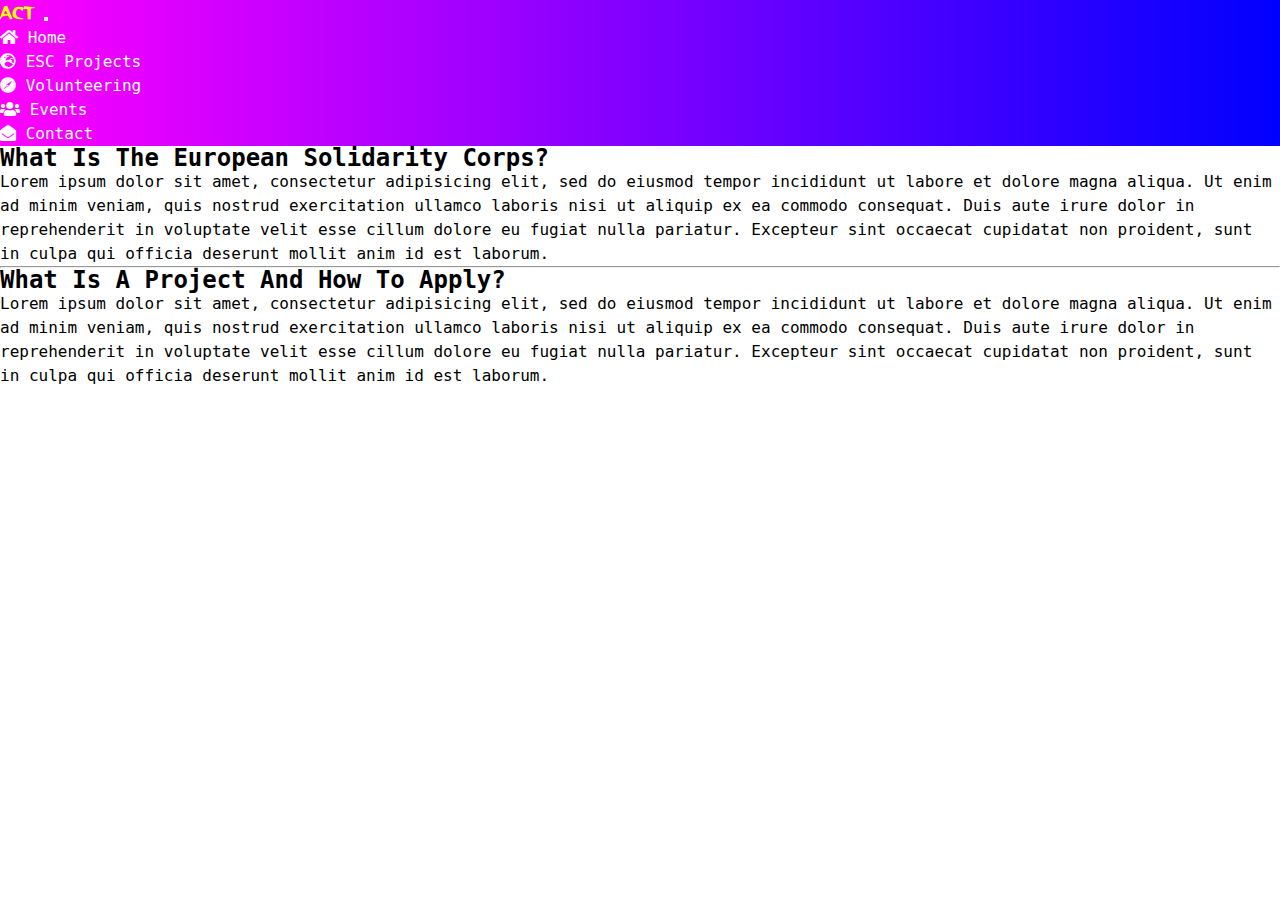
<file: esc.html>
<!DOCTYPE html>
<html>
<head>
	<title></title>
	<meta charset="utf-8">
    <meta name="viewport" content="width=device-width, initial-scale=1.0">
    <!-- FONT AWESOME ICONS -->
    <link rel="stylesheet" type="text/css" href="https://cdnjs.cloudflare.com/ajax/libs/font-awesome/5.15.2/css/all.min.css">
    <link href="https://cdn.jsdelivr.net/npm/bootstrap@5.0.0-beta2/dist/css/bootstrap.min.css" rel="stylesheet" integrity="sha384-BmbxuPwQa2lc/FVzBcNJ7UAyJxM6wuqIj61tLrc4wSX0szH/Ev+nYRRuWlolflfl" crossorigin="anonymous">
    <link rel="stylesheet" type="text/css" href="styles.css">
    <link rel="stylesheet" type="text/css" href="banner.css">
    <!-- JQUERY SCRIPT -->
    <script src="https://code.jquery.com/jquery-3.5.1.slim.js" integrity="sha256-DrT5NfxfbHvMHux31Lkhxg42LY6of8TaYyK50jnxRnM=" crossorigin="anonymous"></script>
</head>
<body>
	<!-- MENU -->
    <nav class="navbar navbar-expand-lg navbar-light" id="menu">
      <div class="container">
        <a class="navbar-brand reggae pb-4 h1" href="index.html">ACT</a>
        <button class="navbar-toggler" type="button" data-bs-toggle="collapse" data-bs-target="#navbarSupportedContent" aria-controls="navbarSupportedContent" aria-expanded="false" aria-label="Toggle navigation">
          <span class="navbar-toggler-icon"></span>
        </button>
        <div class="collapse navbar-collapse" id="navbarSupportedContent">
          <ul class="navbar-nav me-auto  mb-lg-0">
            <li class="nav-item">
              <a class="nav-link active" aria-current="page" href="index.html"><i class="fas fa-home"></i> Home</a>
            </li>
            <li class="nav-item">
              <a class="nav-link" href="esc.html"><i class="fas fa-globe-europe"></i> ESC Projects</a>
            </li>
            <li class="nav-item">
              <a class="nav-link" href="volunteering.html"><i class="fab fa-safari"></i> Volunteering</a>
            </li>
            <li class="nav-item">
              <a class="nav-link" href="events.html"><i class="fas fa-users"></i> Events</a>
            </li>
            
            <li class="nav-item">
              <a class="nav-link pb-4" href="contact.html"><i class="fas fa-envelope-open"></i> Contact</a>
            </li>
          </ul>
        </div>
      </div>
    </nav>

    <section class="container my-4">
      <div class="mx-2">
        <h2 class="display-5">What Is The European Solidarity Corps?</h2>

        <p class="my-4">
          Lorem ipsum dolor sit amet, consectetur adipisicing elit, sed do eiusmod
          tempor incididunt ut labore et dolore magna aliqua. Ut enim ad minim veniam,
          quis nostrud exercitation ullamco laboris nisi ut aliquip ex ea commodo
          consequat. Duis aute irure dolor in reprehenderit in voluptate velit esse
          cillum dolore eu fugiat nulla pariatur. Excepteur sint occaecat cupidatat non
          proident, sunt in culpa qui officia deserunt mollit anim id est laborum.
        </p>
      </div>

      <hr>

      <div class="mx-2">
        <h2 class="display-5">What Is A Project And How To Apply?</h2>

        <p class="my-4">
          Lorem ipsum dolor sit amet, consectetur adipisicing elit, sed do eiusmod
          tempor incididunt ut labore et dolore magna aliqua. Ut enim ad minim veniam,
          quis nostrud exercitation ullamco laboris nisi ut aliquip ex ea commodo
          consequat. Duis aute irure dolor in reprehenderit in voluptate velit esse
          cillum dolore eu fugiat nulla pariatur. Excepteur sint occaecat cupidatat non
          proident, sunt in culpa qui officia deserunt mollit anim id est laborum.
        </p>
      </div>
      
    </section>
</body>
</html>
</file>
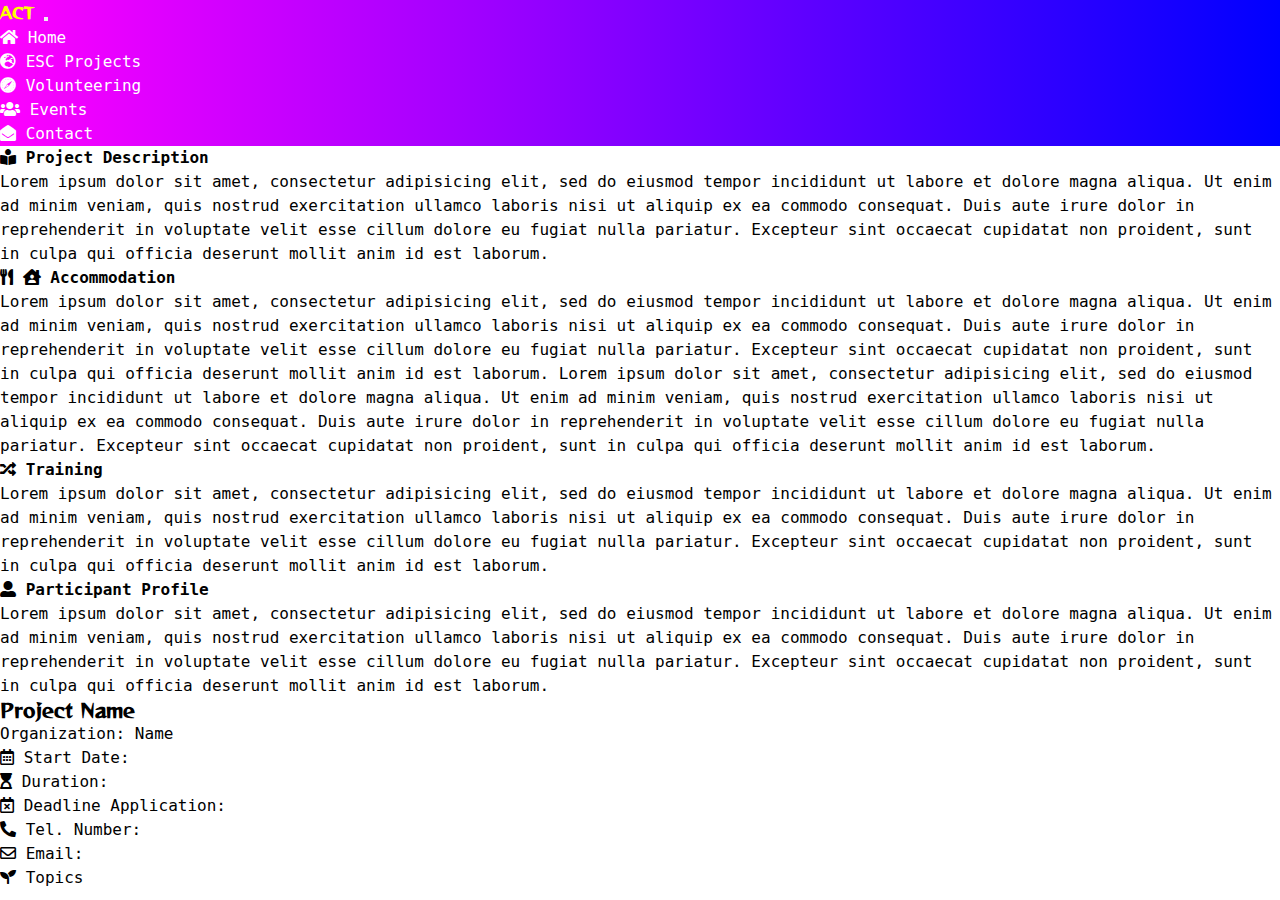
<file: volunteering_article.html>
<!DOCTYPE html>
<html>
<head>
	<title></title>
	<meta charset="utf-8">
    <meta name="viewport" content="width=device-width, initial-scale=1.0">
    <!-- FONT AWESOME ICONS -->
    <link rel="stylesheet" type="text/css" href="https://cdnjs.cloudflare.com/ajax/libs/font-awesome/5.15.2/css/all.min.css">
    <link href="https://cdn.jsdelivr.net/npm/bootstrap@5.0.0-beta2/dist/css/bootstrap.min.css" rel="stylesheet" integrity="sha384-BmbxuPwQa2lc/FVzBcNJ7UAyJxM6wuqIj61tLrc4wSX0szH/Ev+nYRRuWlolflfl" crossorigin="anonymous">
    <link rel="stylesheet" type="text/css" href="styles.css">
    <link rel="stylesheet" type="text/css" href="banner.css">
    <!-- JQUERY SCRIPT -->
    <script src="https://code.jquery.com/jquery-3.5.1.slim.js" integrity="sha256-DrT5NfxfbHvMHux31Lkhxg42LY6of8TaYyK50jnxRnM=" crossorigin="anonymous"></script>
</head>
<body>
	<!-- MENU -->
    <nav class="navbar navbar-expand-lg navbar-light" id="menu">
      <div class="container">
        <a class="navbar-brand reggae pb-4 h1" href="index.html">ACT</a>
        <button class="navbar-toggler" type="button" data-bs-toggle="collapse" data-bs-target="#navbarSupportedContent" aria-controls="navbarSupportedContent" aria-expanded="false" aria-label="Toggle navigation">
          <span class="navbar-toggler-icon"></span>
        </button>
        <div class="collapse navbar-collapse" id="navbarSupportedContent">
          <ul class="navbar-nav me-auto  mb-lg-0">
            <li class="nav-item">
              <a class="nav-link active" aria-current="page" href="index.html"><i class="fas fa-home"></i> Home</a>
            </li>
            <li class="nav-item">
              <a class="nav-link" href="esc.html"><i class="fas fa-globe-europe"></i> ESC Projects</a>
            </li>
            <li class="nav-item">
              <a class="nav-link" href="volunteering.html"><i class="fab fa-safari"></i> Volunteering</a>
            </li>
            <li class="nav-item">
              <a class="nav-link" href="events.html"><i class="fas fa-users"></i> Events</a>
            </li>
            
            <li class="nav-item">
              <a class="nav-link pb-4" href="contact.html"><i class="fas fa-envelope-open"></i> Contact</a>
            </li>
          </ul>
        </div>
      </div>
    </nav>

    <main role="main" class="container my-4">
    <div class="row">
      <div class="col-md-8">
        <h4 class="text-success mt-5"><i class="fas fa-book-reader"></i> Project Description</h4>
        <p class="my-3">
          Lorem ipsum dolor sit amet, consectetur adipisicing elit, sed do eiusmod
          tempor incididunt ut labore et dolore magna aliqua. Ut enim ad minim veniam,
          quis nostrud exercitation ullamco laboris nisi ut aliquip ex ea commodo
          consequat. Duis aute irure dolor in reprehenderit in voluptate velit esse
          cillum dolore eu fugiat nulla pariatur. Excepteur sint occaecat cupidatat non
          proident, sunt in culpa qui officia deserunt mollit anim id est laborum.
        </p>

        <h4 class="text-success mt-5"><i class="fas fa-utensils"></i> <i class="fas fa-house-user"></i> Accommodation</h4>
        <p class="my-3">
          Lorem ipsum dolor sit amet, consectetur adipisicing elit, sed do eiusmod
          tempor incididunt ut labore et dolore magna aliqua. Ut enim ad minim veniam,
          quis nostrud exercitation ullamco laboris nisi ut aliquip ex ea commodo
          consequat. Duis aute irure dolor in reprehenderit in voluptate velit esse
          cillum dolore eu fugiat nulla pariatur. Excepteur sint occaecat cupidatat non
          proident, sunt in culpa qui officia deserunt mollit anim id est laborum.
          Lorem ipsum dolor sit amet, consectetur adipisicing elit, sed do eiusmod
          tempor incididunt ut labore et dolore magna aliqua. Ut enim ad minim veniam,
          quis nostrud exercitation ullamco laboris nisi ut aliquip ex ea commodo
          consequat. Duis aute irure dolor in reprehenderit in voluptate velit esse
          cillum dolore eu fugiat nulla pariatur. Excepteur sint occaecat cupidatat non
          proident, sunt in culpa qui officia deserunt mollit anim id est laborum.
        </p>

        <h4 class="text-success mt-5"><i class="fas fa-random"></i> Training</h4>

        <p class="my-3">
          Lorem ipsum dolor sit amet, consectetur adipisicing elit, sed do eiusmod
          tempor incididunt ut labore et dolore magna aliqua. Ut enim ad minim veniam,
          quis nostrud exercitation ullamco laboris nisi ut aliquip ex ea commodo
          consequat. Duis aute irure dolor in reprehenderit in voluptate velit esse
          cillum dolore eu fugiat nulla pariatur. Excepteur sint occaecat cupidatat non
          proident, sunt in culpa qui officia deserunt mollit anim id est laborum.
        </p>

        <h4 class="text-success mt-5"><i class="fas fa-user-alt"></i> Participant Profile</h4>
        <p>
          Lorem ipsum dolor sit amet, consectetur adipisicing elit, sed do eiusmod
          tempor incididunt ut labore et dolore magna aliqua. Ut enim ad minim veniam,
          quis nostrud exercitation ullamco laboris nisi ut aliquip ex ea commodo
          consequat. Duis aute irure dolor in reprehenderit in voluptate velit esse
          cillum dolore eu fugiat nulla pariatur. Excepteur sint occaecat cupidatat non
          proident, sunt in culpa qui officia deserunt mollit anim id est laborum.
        </p>
      </div>
      <div class="col-md-4">
        <div class="content-section">
          <h3 class="reggae text-center">Project Name</h3>
          <p class=''>Organization: <span class="text-muted">Name</span>
            <ul class="list-group">
              <li class="list-group-item list-group-item-light"><i class="far fa-calendar-alt"></i> Start Date: </li>
              <li class="list-group-item list-group-item-light"><i class="fas fa-hourglass-start"></i> Duration: </li>
              <li class="list-group-item list-group-item-light"><i class="far fa-calendar-times"></i> Deadline Application: </li>
              <li class="list-group-item list-group-item-light"><i class="fas fa-phone-alt"></i> Tel. Number: </li>
              <li class="list-group-item list-group-item-light"><i class="far fa-envelope"></i> Email: </li>
              <li class="list-group-item list-group-item-light"><i class="fas fa-seedling"></i> Topics</li>
            </ul>
          </p>
        </div>
      </div>
    </div>
  </main>
    
    </section>
</body>
</html>
</file>
<file: styles.css>
/* IMPORT THE REGGAE FONTS */
@import url('https://fonts.googleapis.com/css2?family=Reggae+One&display=swap');


* {
	margin: 0;
	padding: 0;
}

body {
	line-height: 1.5em;
	font-size: 16px;
	font-family: monospace;
}

#menu {
	background: linear-gradient(-90deg, rgb(0, 0, 255), rgb(255, 0, 255));
}

#menu a {
	color: white;
}

#menu a:hover {
	color: yellow;
}

a {
	text-decoration: none;
}


.reggae {
	font-family: 'Reggae One', cursive;
	font-weight: 800;
}

.monospace {
	font-family: monospace;
}

#banner .social-icon {
	font-size: 70px;
	width: auto;
	animation-name: Color-animation;
	animation-duration: 6s;
	animation-iteration-count: infinite;
}


.social-icon:hover {
	background: color: rgb(0, 100, 20);
	color: rgb(255, 200, 0);
}



/* HOME/#ABOUT_SECTION */

.section-padding{
	padding: 30px;
	margin-bottom: 20px;
}

.section-header {
	margin-bottom: 50px;
}


.single-service {
	transition: .5s;
	text-align: center;
	height: 500px;
	padding: 120px 50px;
	background: linear-gradient(90deg, rgb(0, 200, 200), rgb(255, 0, 255));
}


.single-service .icon {
	background-color: #fff;
	border-radius: 50%;
	box-shadow: 0 2px 20px rgba(0, 0, 0, 0.4);
	color: #000;
	display: inline-block;
	height: 90px;
	width: 90px;
	margin-bottom: 35px;
}

.single-service .icon i {
	display: block;
	font-size: 32px;
	line-height: 90px;
}

.single-service .content {
	height: 32px;
	transition: .5s;
}

.single-service .content h3 {
	font-size: 20px;
	font-weight: 300;
	line-height: 35px;
	margin: 0;
	text-transform: uppercase;
}

.single-serivice .content p {
	color: #fff;
	line-height: 29px;
	margin: 27px 0 0;
}

.single-service:hover {
	background: linear-gradient(90deg, rgb(200, 200, 50), rgb(0, 200, 200));
	padding: 60px 50px;
}

.single-service:hover .content {
	height: 140px;
}


@media (max-width: 900px) {
	.social-icon {
		font-size: 50px;
	}
}

/* SOCIAL MEDIA ANIMATION */

@keyframes Color-animation {
	0% {
		color: rgb(40, 240, 40);
	}

	50% {
		color: rgb(40, 40, 240);
	}

	100% {
		color: rgb(40, 240, 40);
	}
}
</file>
<file: banner.css>
section#banner {
	height: 900px;
	padding: 20px 0 0 0;
	background: linear-gradient(35deg, rgb(255, 0, 200), rgb(255, 200, 0));
	display: flex;
	justify-content: center;
	align-items: center;
	flex-flow: column;
}

section#banner h1 {
	font-size: 50px;
	font-weight: 800;
	margin: 0;
	letter-spacing: 3px;
}

section#banner h1 span.uppercase {
	font-size: 60px;
	color: #000000;
	animation-name: jumpingUpper;
	animation-duration: 1s;
	animation-iteration-count: 1;
}

section#banner #banner-text {
	width: 40%;
	background: linear-gradient(90deg, rgb(555, 100, 10), rgb(100, 200, 200));
}

section#banner #banner-text p {
	font-size: 20px;
	line-height: 2em;
	padding: 20px 3%;
}


section#banner #joinBtn {
	text-transform: uppercase;
	text-decoration: none;
	background: #262626;
	color: orange;
	animation-name: btnAnimation;
	animation-duration: 4s;
	animation-iteration-count: infinite;
}

.move-down-btn {
	color: green;
	width: auto;
	font-size: 60px;
	animation-name: palpitation;
	animation-duration: 3s;
	animation-iteration-count: infinite;
}




@media (max-width: 900px) {

	section#banner {
		height: 900px;
	}

	section#banner h1 {
		font-size: 35px;
	}

	section#banner #banner-text {
		width: 99%;
		padding: 10px 10% 0px 10%;
	}
}

/* ANIMATIONS */


@keyframes btnAnimation {
	0% {
		color: blue;
		transform: scale(1);
	}

	50% {
		color: orange;
		transform: scale(1.5);
	}

	100% {
		color: white;
		transform: scale(1);
	}
}

@keyframes jumpingUpper {
	from {
		position: relative;
		top: 100px;
	}

	to {
		position: relative;
		top: -10px;
	}
}


@keyframes palpitation {
	0% {
		transform: scale(1);
		color: rgba(255, 0, 255, 0.5);
	}

	50% {
		transform: scale(1.2);
		color: rgba(255, 0, 255);
	}

	100% {
		transform: scale(1);
		color: rgba(255, 200, 255);
	}
}
</file>
